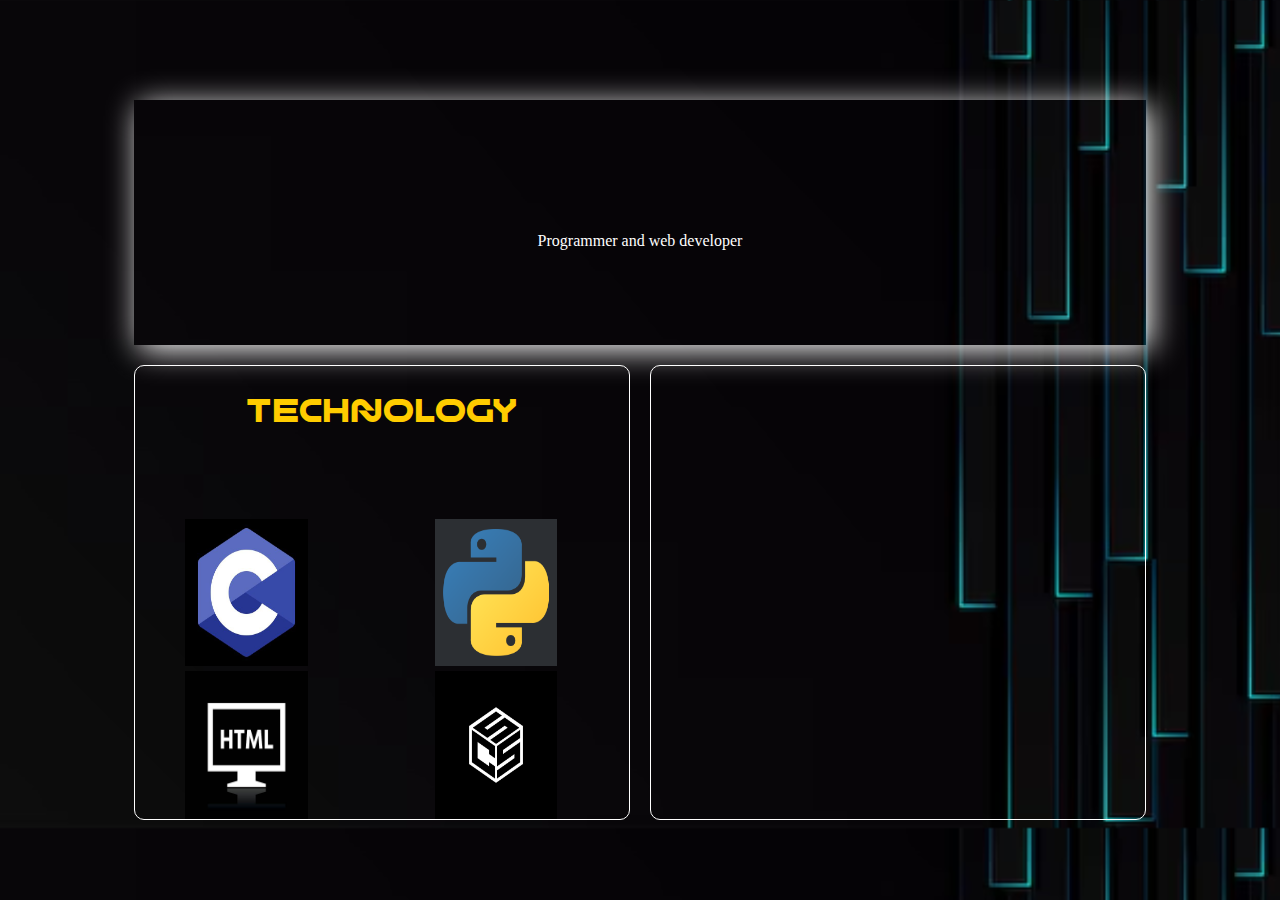
<file: index.html>
<!DOCTYPE html>
<html lang="en">
    <head>
        <meta charset="utf-8">
        <title>My Portfolio</title>
        <link rel="stylesheet" type="text/css" href="style.css">
    </head>
    <body>
        <div class="intro">
            <div class="intro-grid">
                <div class="main_intro">
                    <div class="name">HI! I AM <span class="main_name">Saksham</span></div>
                    <div class="description"><p>Programmer and web developer</p></div>
                </div>
                <div class="tech">
                    <p class="tech-heading">TECHNOLOGY</p>
                    <img src="C_logo.png" alt="Logo of C" class="C-logo logo" />
                    <img src="python_icon.png" alt="Logo of python" class="python-logo logo " />
                    <img src="html_logo.png" alt="Logo of html" class="html-logo logo " />
                    <img src="CSS_logo.png" alt="Logo of css" class="css-logo logo" />
                </div>
                <div class="interests">
                </div>
            </div>
        </div>
    </body>
</html>
</file>
<file: style.css>
@font-face{
    font-family: glitch;
    src:url(./sdglitchdemo/SDGlitch_Demo.ttf);
}
@font-face{
    font-family: byte;
    src:url(./bytebounce/ByteBounce.ttf);
}
@font-face{
    font-family: religath;
    src:url(./religath/RELIGATH-Demo.otf);
}
@font-face{
    font-family:alphacorsa;
    src:url(./alphacorsa/Alphacorsa\ Personal\ Use.ttf)
}
body{
    background-image: url("abstract-blue-light-pipe-speed-zoom-black-background-technology_1142-9530.png");
    background-size: cover;
}
.intro{
    width:100%;
    height:80vh;
    display: flex;
    justify-content: center;
    align-items: center;
    margin-top:100px;
}
.intro-grid{
    width: 80%;
    height: 100%;
    display:grid;
    grid-template-columns: 1fr 1fr;
    grid-template-rows: 0.7fr 1.3fr;
    gap:20px;
}
.main_intro{
    box-shadow: 5px 5px 30px white;
    display: flex;
    flex-direction: column;
    align-items: center;
    justify-content: center;
    color:white;
    grid-column: span 2;
}
.name{
    color: white;
    text-align: center;
    font-size: xx-large;
    opacity: 0;
    transform: translateY(20px);
    animation: fadeInUp 1.5s ease-out forwards;
}

.main_name{
    color: #ffcc00;
    animation: fadeInUp 10s ease-out forwards;
    font-family: glitch;
    letter-spacing: 7px;
}
.description{
    animation: fadeInUp 5s ease-out forwards;
}
.tech{
    border:1px solid white;
    border-radius: 10px;
    display: grid;
    grid-template-columns: 1fr 1fr;
    grid-template-rows: 1fr 1fr 1fr;
    gap:5px;
}
.tech-heading{
    color:white;
    grid-column: span 2;
}
.interests{
    border:1px solid white;
    border-radius: 10px;
}
.logo{
    width:50%;
    height: 100%;
    margin-left:50px;
}
.tech-heading{
    color:#ffcc00;
    text-align: center;
    font-size:xx-large;
    font-family: alphacorsa;
}
@keyframes fadeInUp{
    from{
        transform: translateY(20px);
        opacity: 0;
    }
    to{
        transform: translateY(0);
        opacity: 1;
    }
}
</file>
